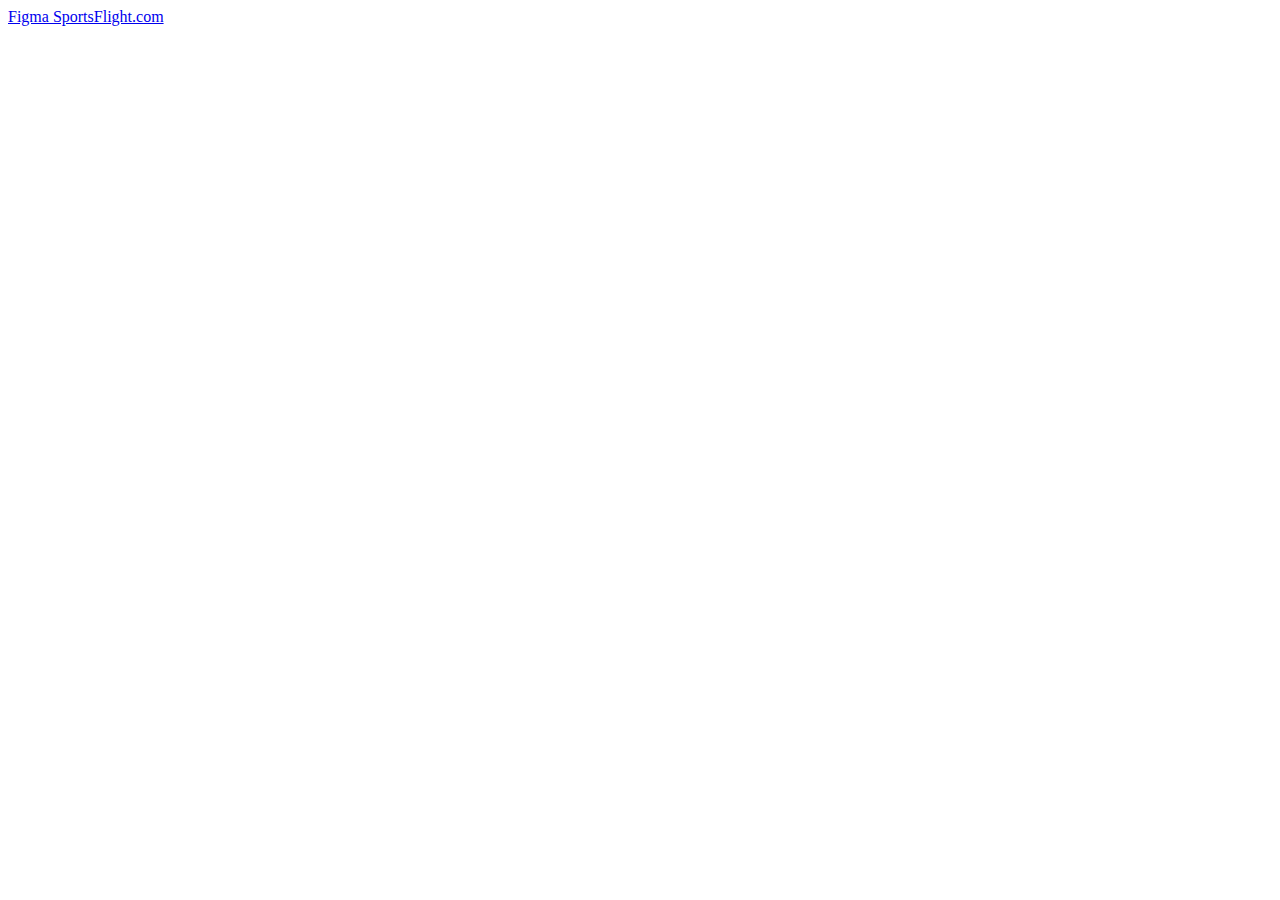
<file: Figma/index.html>
<!DOCTYPE html>
<html lang="en">
  <head>
    <meta charset="UTF-8" />
    <meta name="viewport" content="width=device-width, initial-scale=1.0" />
    <title>Figma Lab 1</title>
  </head>
  <body>
    <a
      href="https://www.figma.com/file/4iauYbpBYMdnJdW45CDVp4/SportsFlight?type=design&node-id=0-1&mode=design&t=KzfhZmYG4HD1UeV8-0"
      >Figma SportsFlight.com</a
    >
  </body>
</html>
</file>
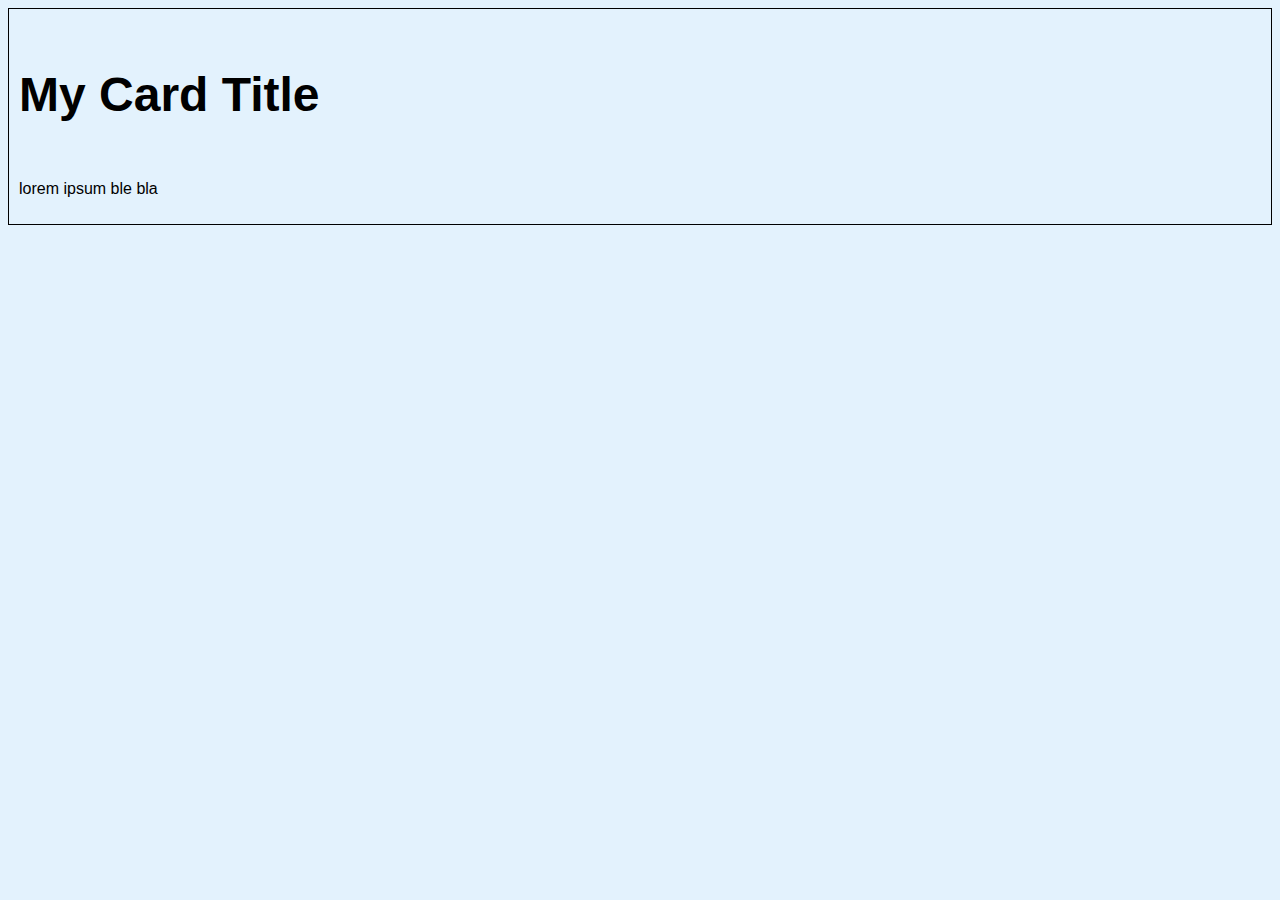
<file: Template/index.html>
<!DOCTYPE html>
<html lang="en">
  <head>
    <meta charset="UTF-8" />
    <meta name="viewport" content="width=device-width, initial-scale=1.0" />
    <title>Template</title>
    <link rel="stylesheet" href="styles.css" />
  </head>
  <body>
    <template id="card-template">
      <article class="card">
        <section class="card-body">
          <h3 class="card-title"></h3>
          <p class="card-text"></p>
        </section>
      </article>
    </template>
    <div id="card-list"></div>
    <script src="index.js"></script>
  </body>
</html>
</file>
<file: Template/styles.css>
body {
  font-family: Arial, Helvetica, sans-serif;
  background-color: #e3f2fd;
}
.card {
  padding: 10px;
  border: 1px solid black;
}
.card-title {
  font-weight: 600;
  font-size: 3em;
  padding: 0 0 10px 0;
}
.card-description {
  font-weight: 400;
  font-size: 2em;
}
</file>
